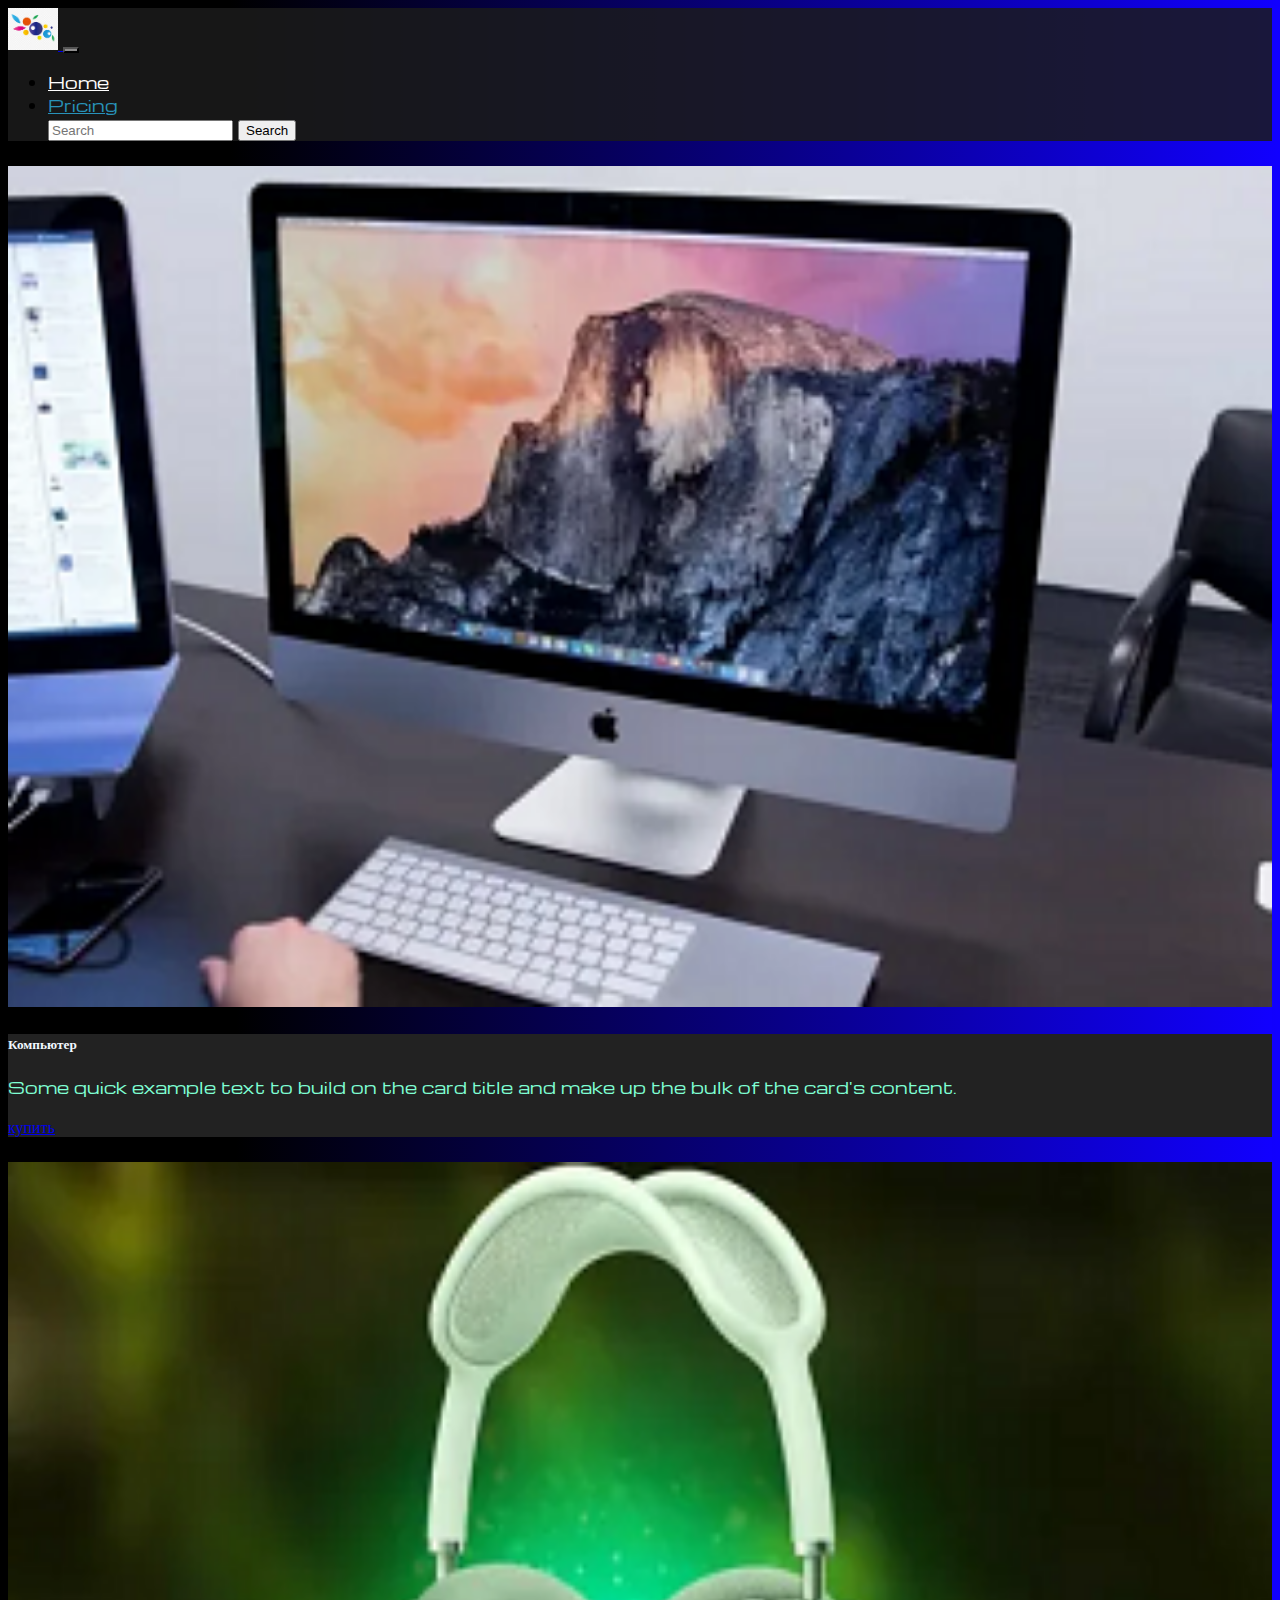
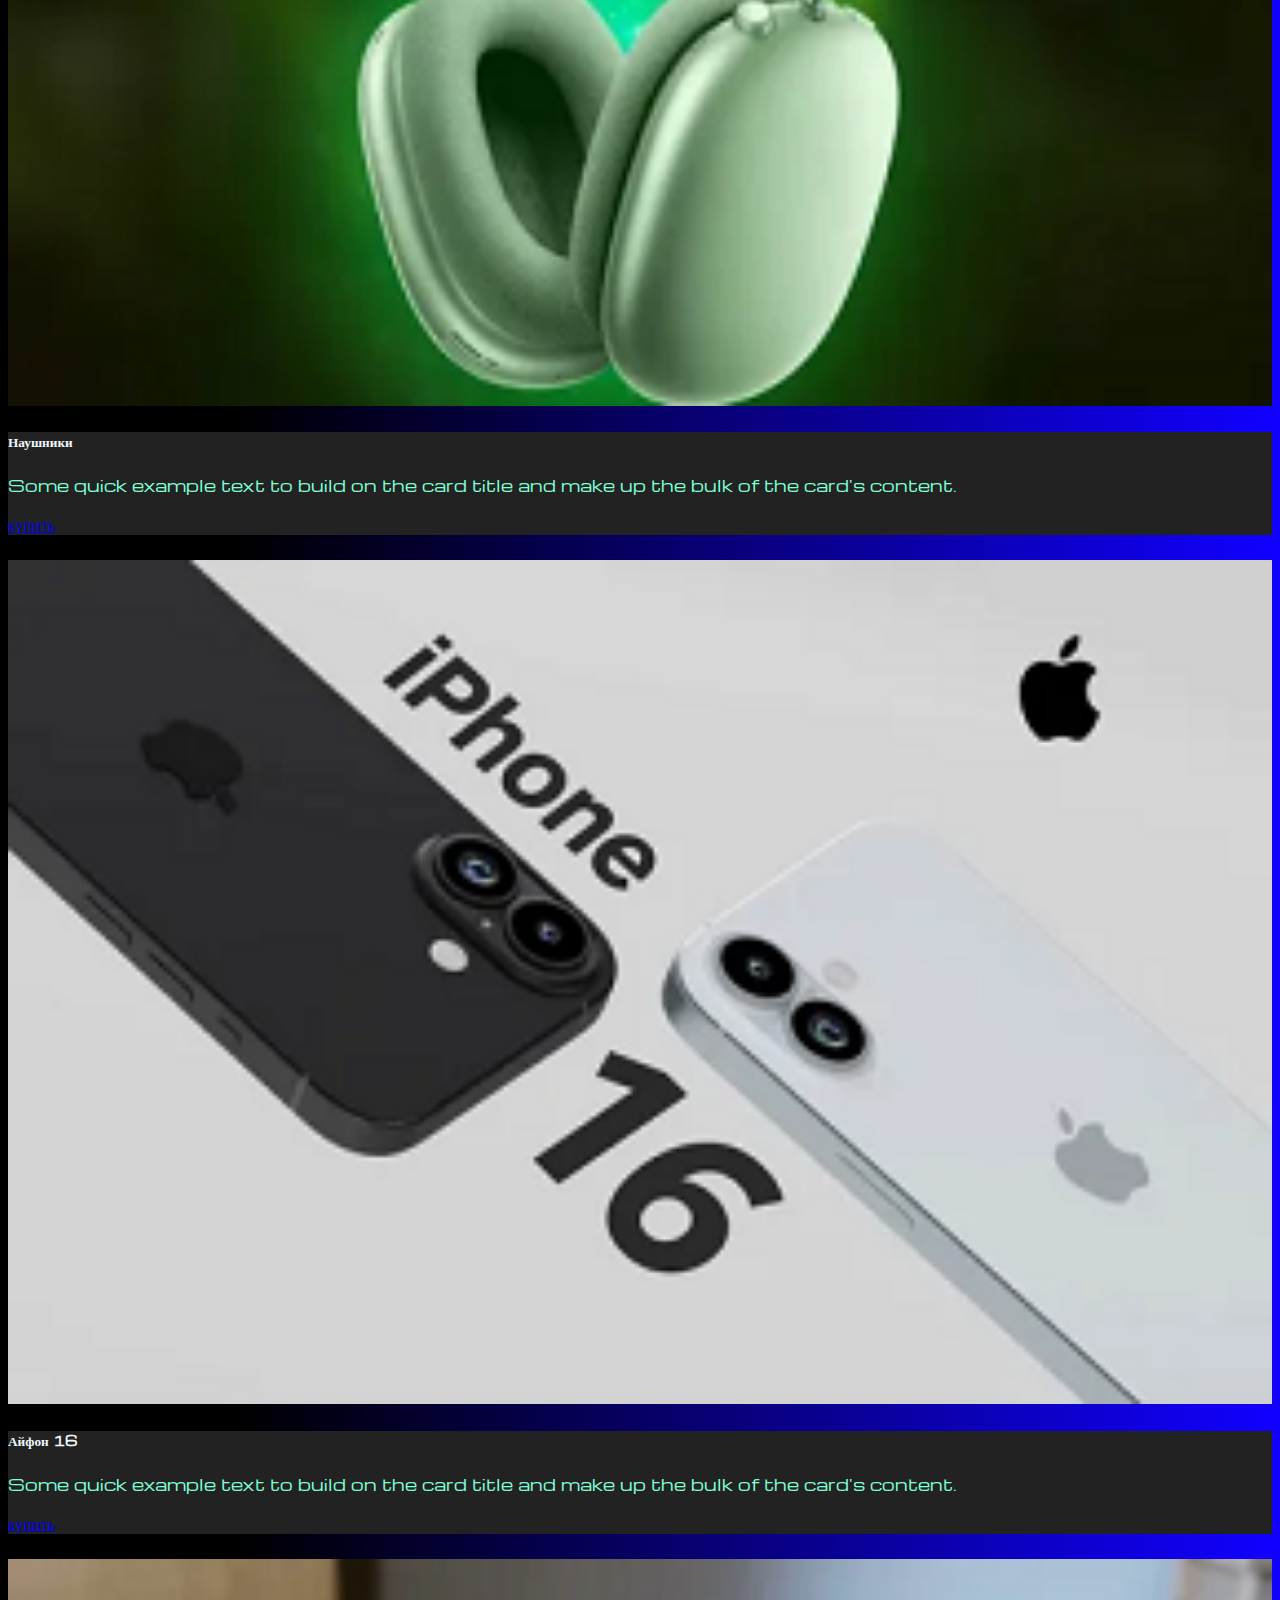
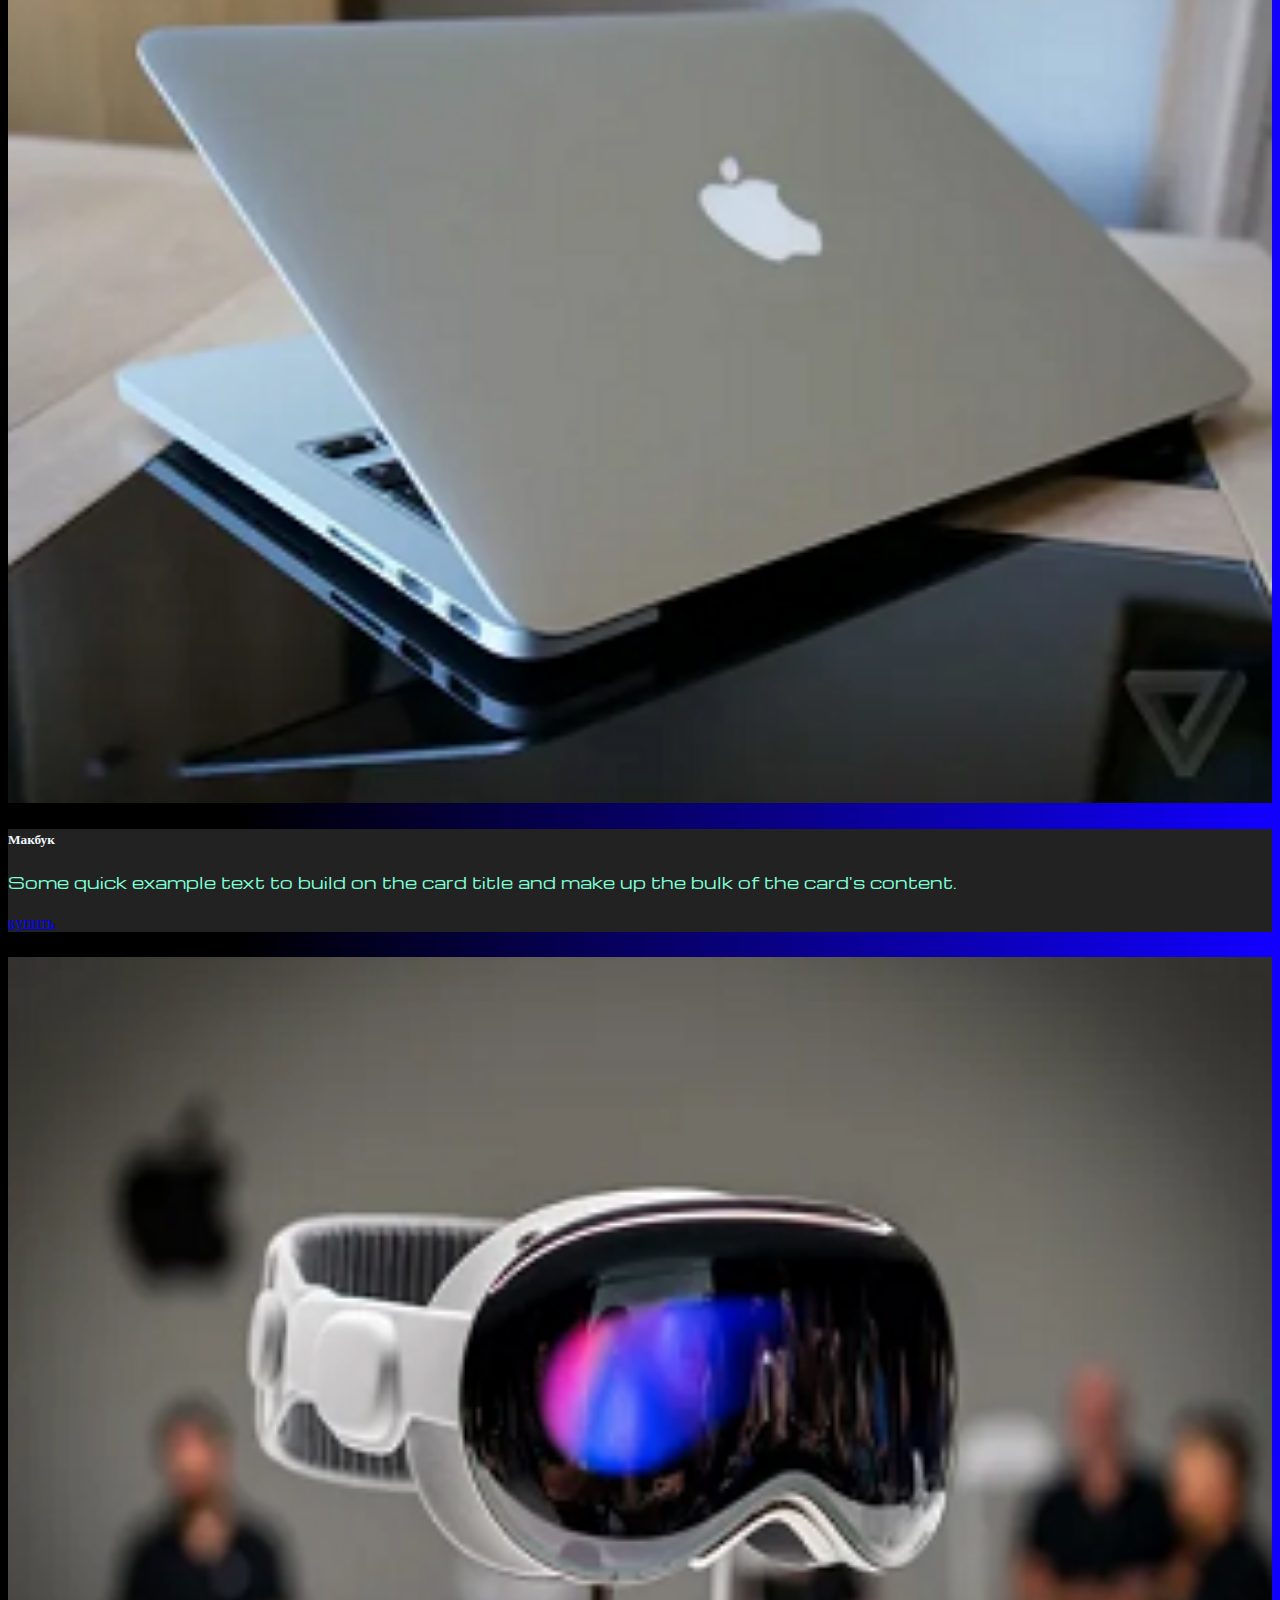
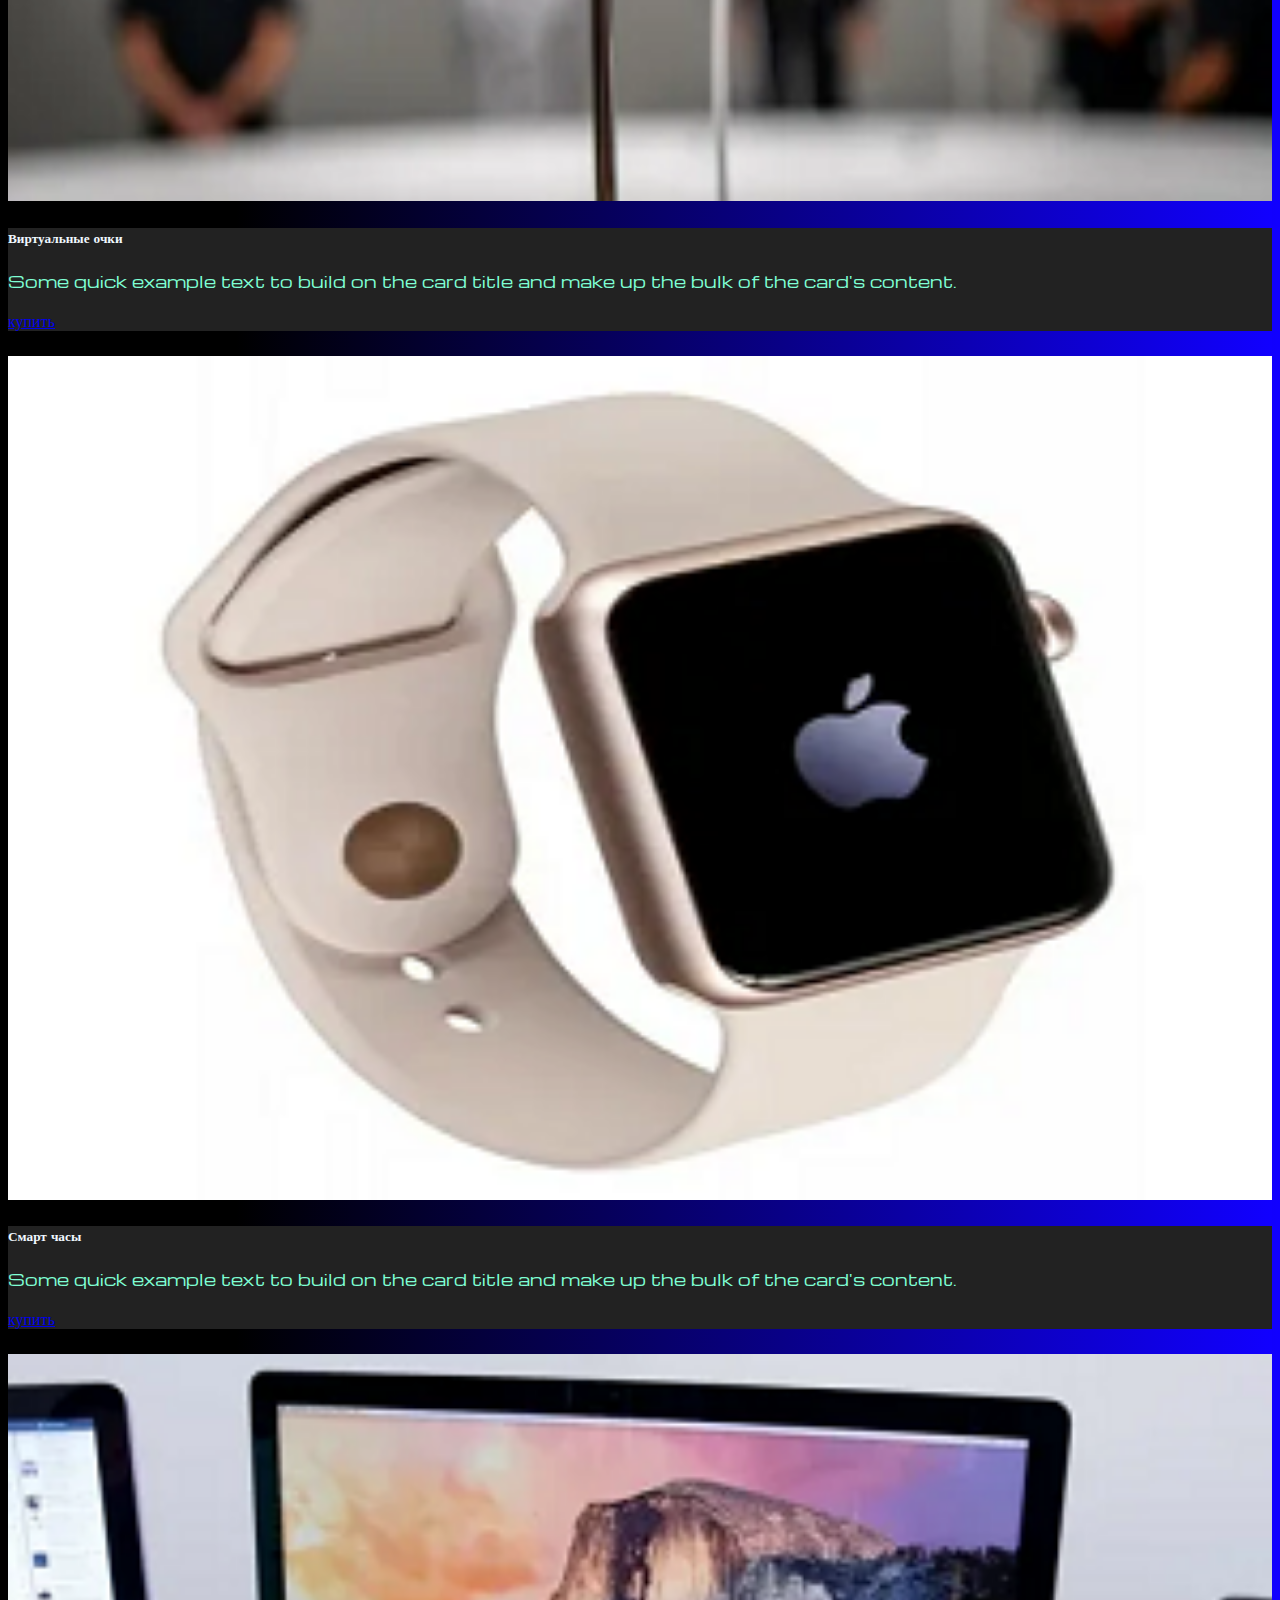
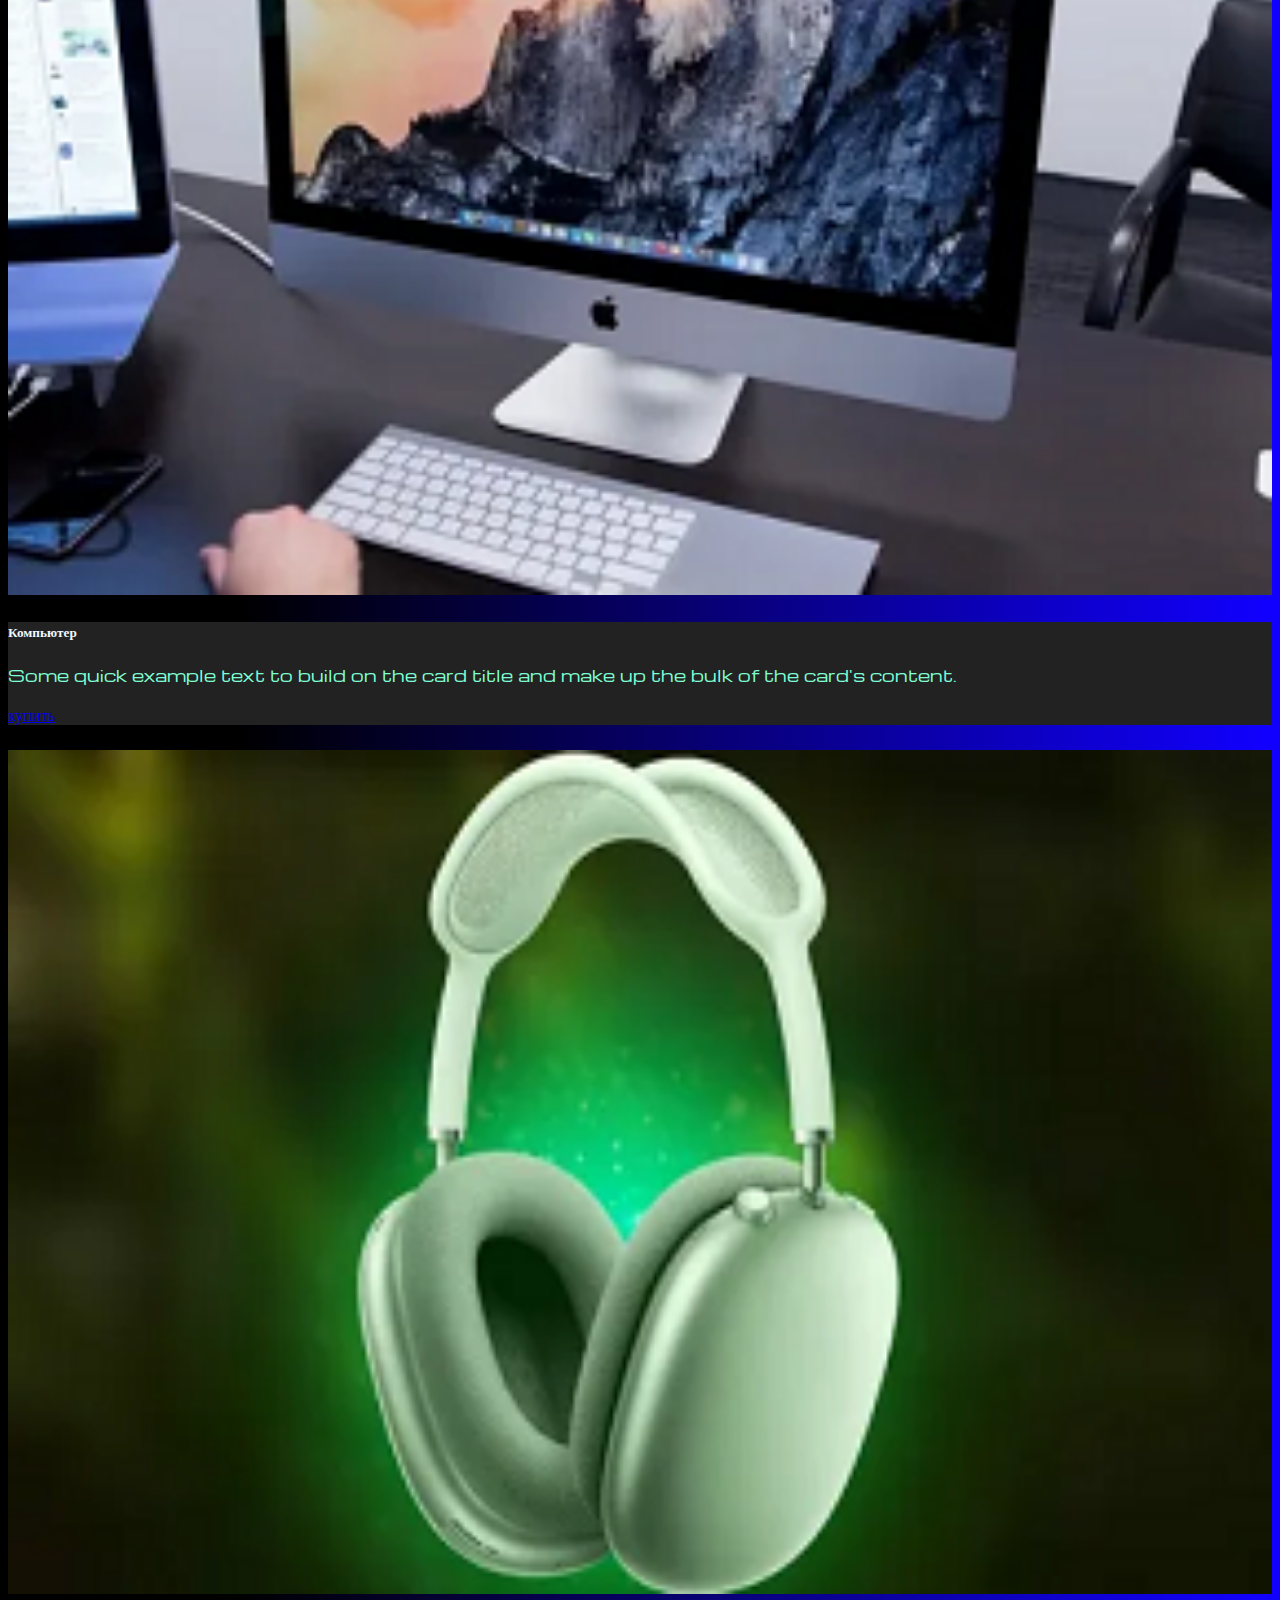
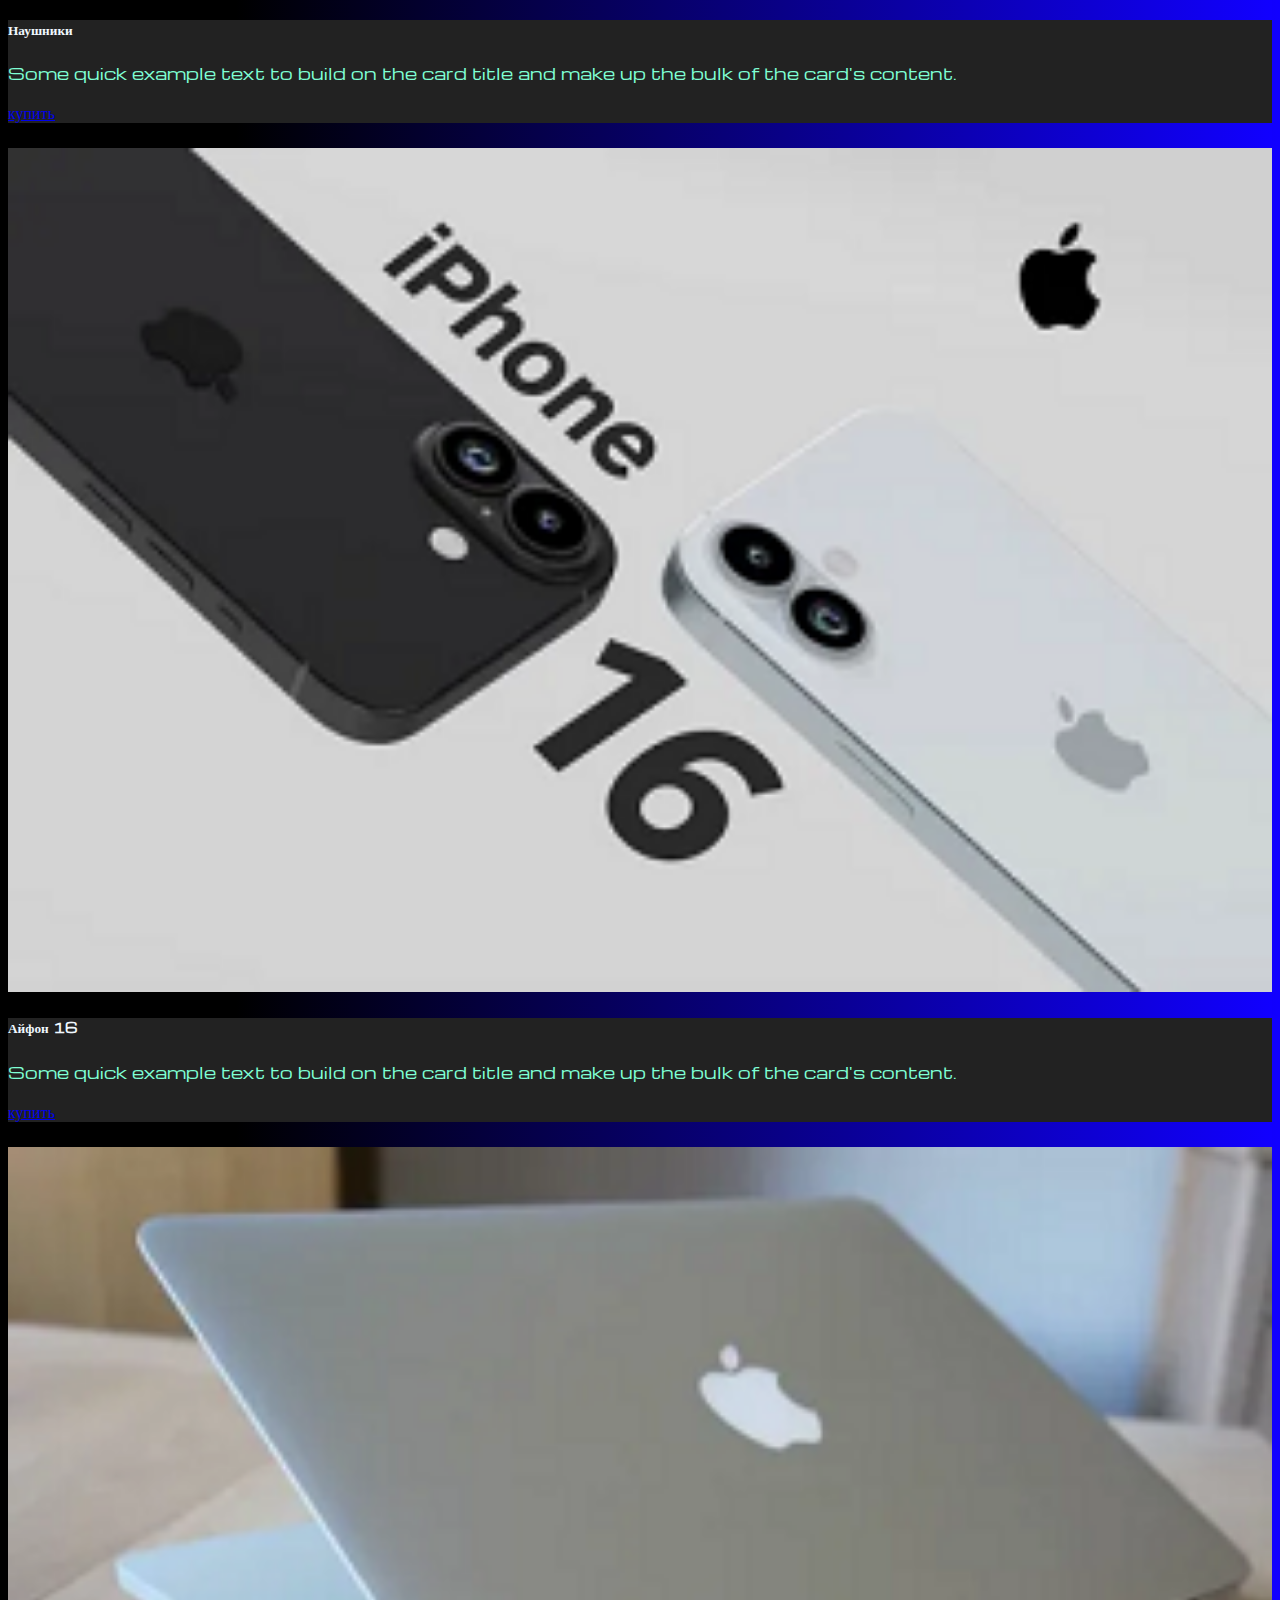
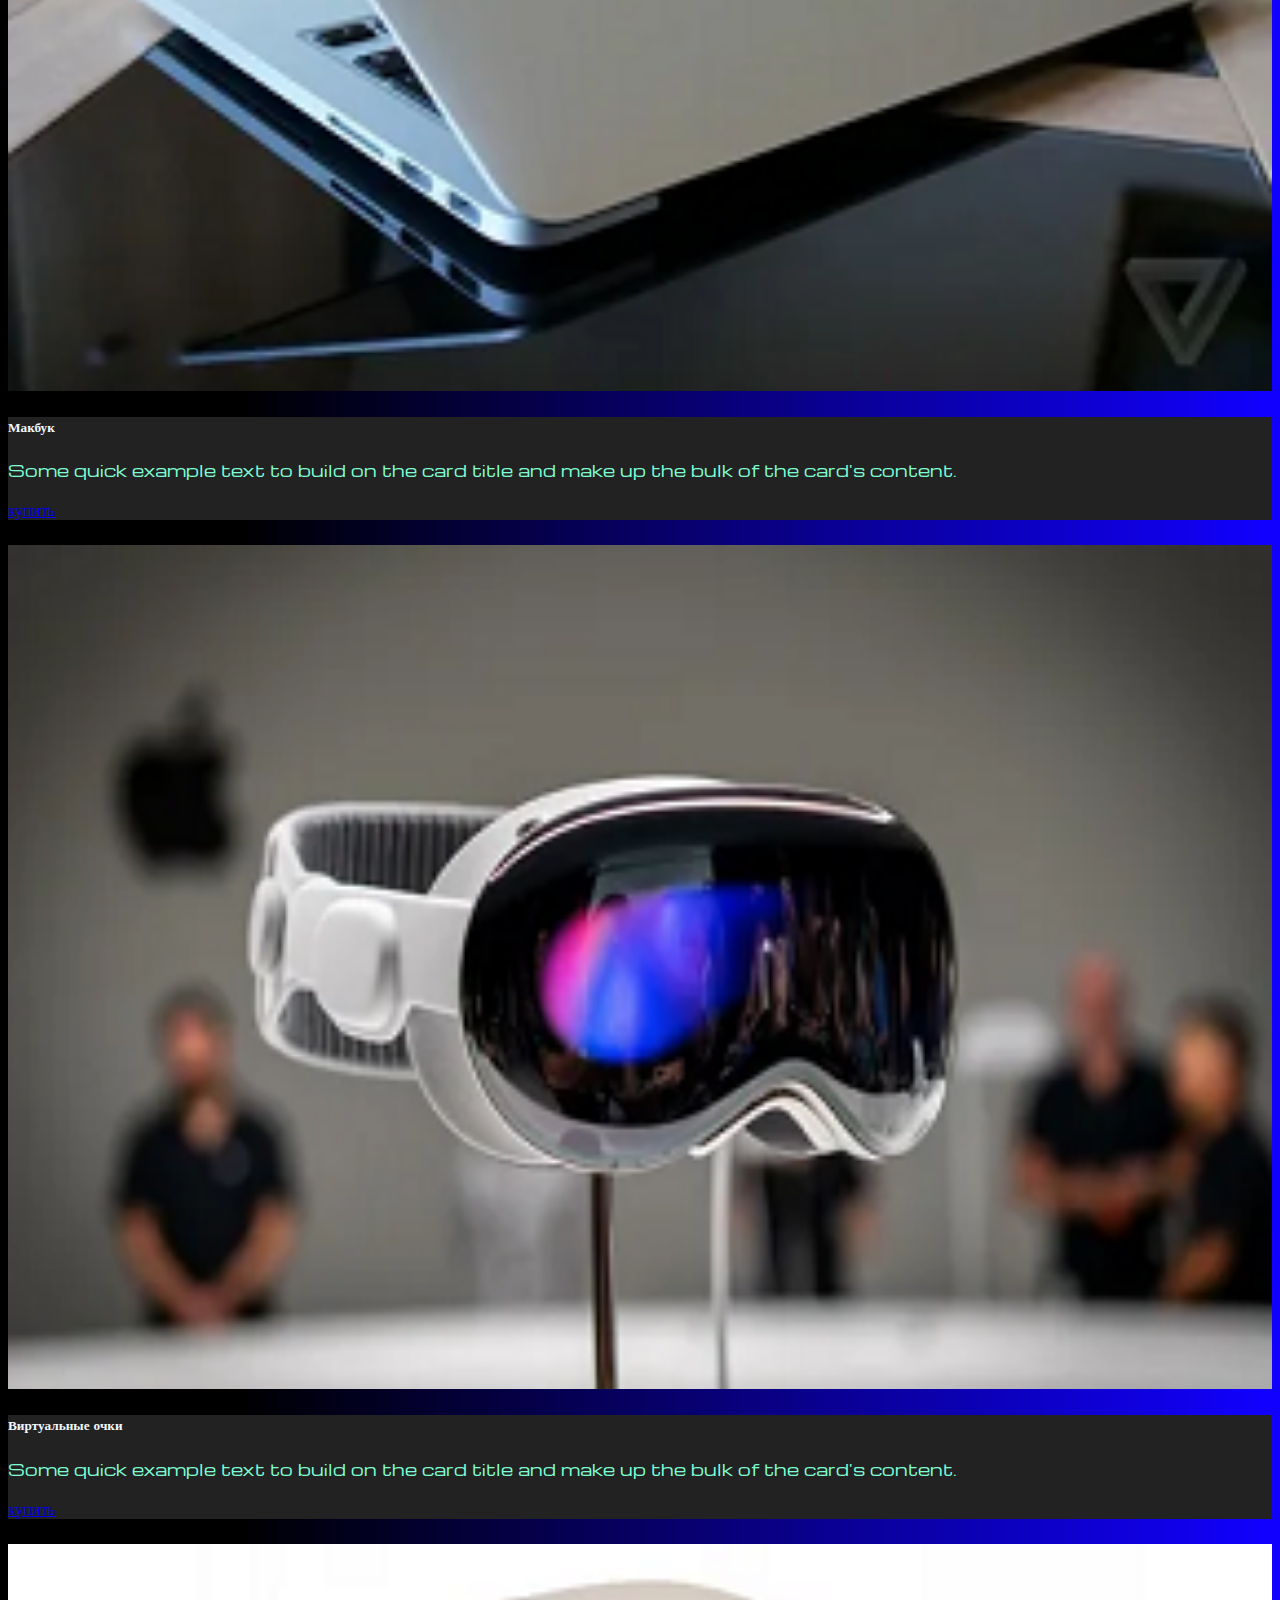
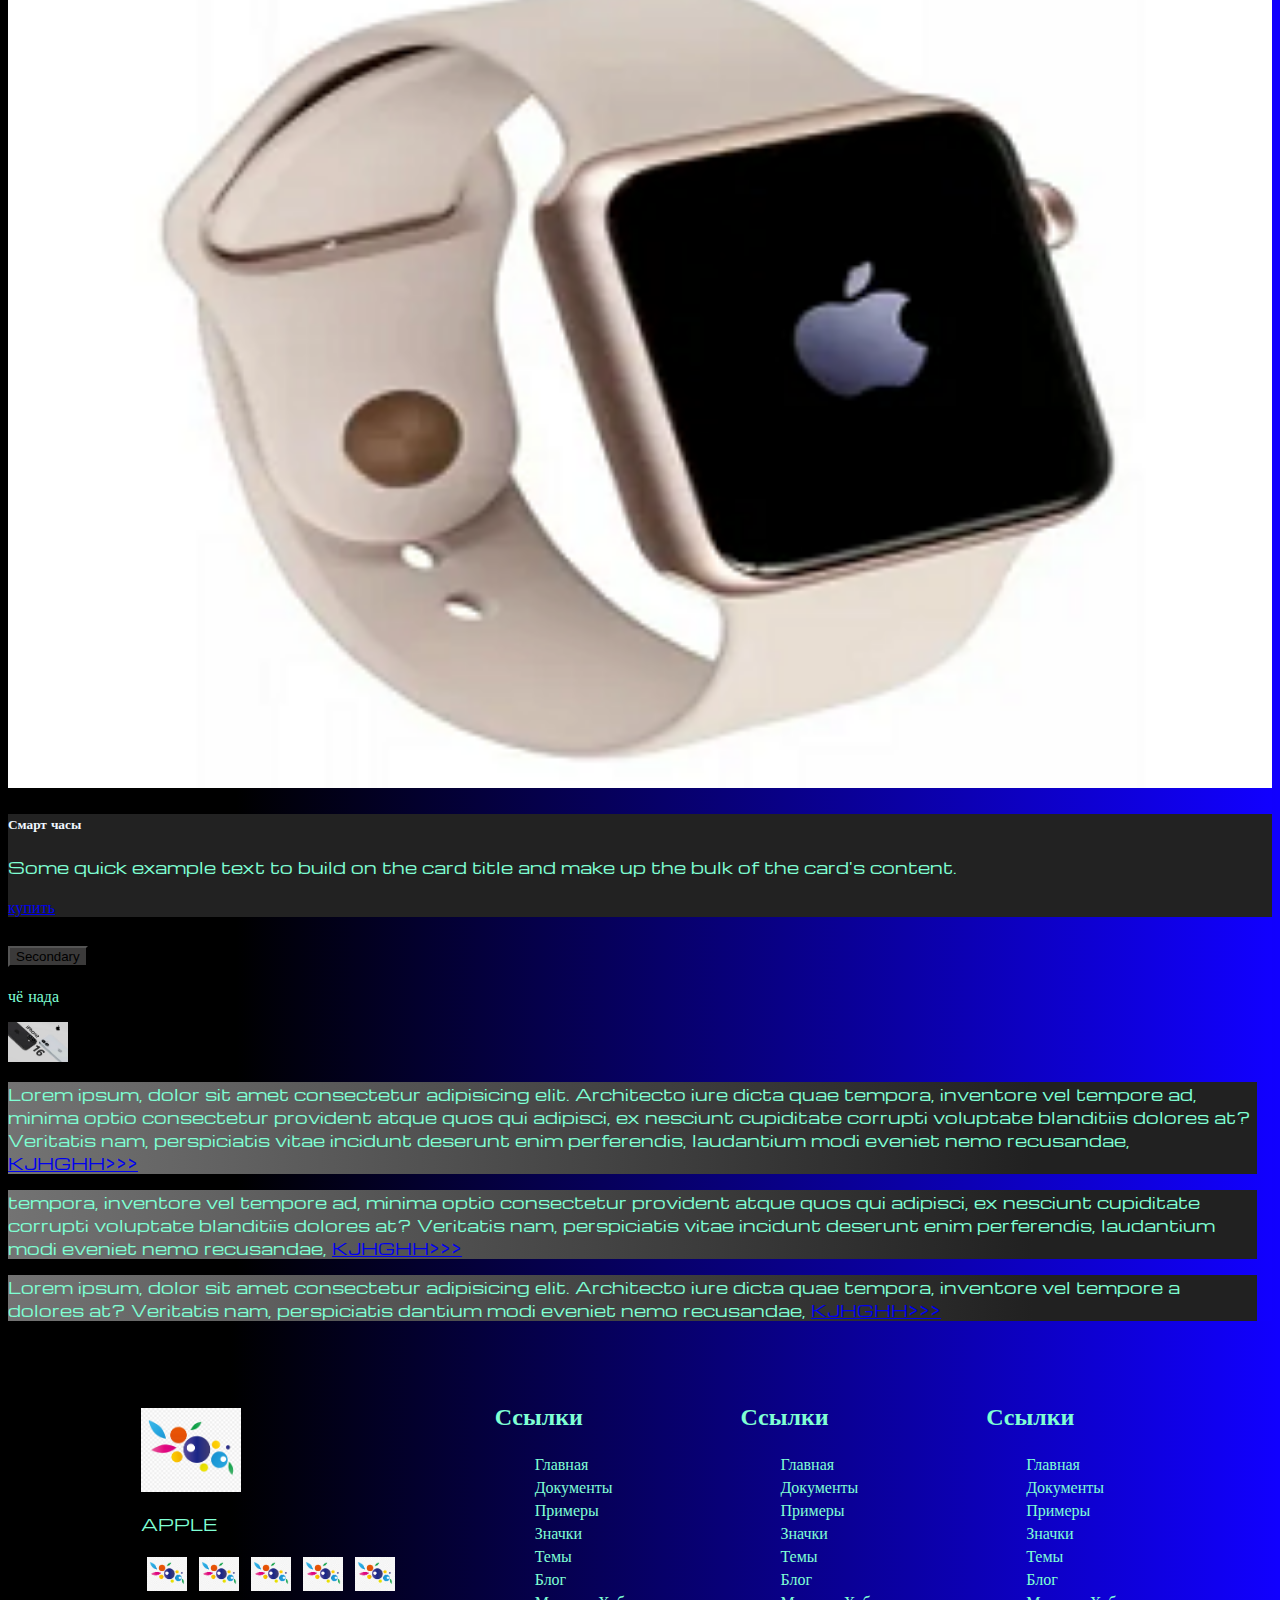
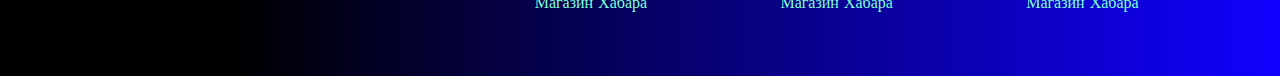
<file: index.html>
<!DOCTYPE html>
<html lang="en">

<head>
  <meta charset="UTF-8">
  <meta name="viewport" content="width=device-width, initial-scale=1.0">
  <link href="https://cdn.jsdelivr.net/npm/bootstrap@5.2.3/dist/css/bootstrap.min.css" rel="stylesheet"
    integrity="sha384-rbsA2VBKQhggwzxH7pPCaAqO46MgnOM80zW1RWuH61DGLwZJEdK2Kadq2F9CUG65" crossorigin="anonymous">
  <link rel="stylesheet" href="sours/styles/style.css">

  <link rel="apple-touch-icon" sizes="180x180" href="/apple-touch-icon.png">
<link rel="icon" type="image/png" sizes="32x32" href="/favicon-32x32.png">
<link rel="icon" type="image/png" sizes="16x16" href="/favicon-16x16.png">
<link rel="manifest" href="/site.webmanifest">

  <title>Document</title>
</head>

<body>
  <header>
    <nav class="navbar navbar-expand-lg">
      <div class="container-fluid">
        <a class="navbar-brand" href="/"> <img src="sours/fils/i.webp" alt="...." width="50"> </a>
        <button class="navbar-toggler" type="button" data-bs-toggle="collapse" data-bs-target="#navbarNav"
          aria-controls="navbarNav" aria-expanded="false" aria-label="Toggle navigation">
          <span class="navbar-toggler-icon"></span>
        </button>
        <div class="collapse navbar-collapse" id="navbarNav">
          
          <ul class="navbar-nav">

            <li class="nav-item">
              <a class="nav-link active" aria-current="page" href="/">Home</a>
            </li>

            <li class="nav-item">
              <a class="nav-link" href="pricing.html">Pricing</a>
            </li>
            
            <form class="d-flex" role="search">
              <input class="form-control me-2" type="search" placeholder="Search" aria-label="Search">
              <button class="btn btn-outline-success" type="submit">Search</button>
            </form>
            

          </ul>
        </div>
      </div>
    </nav>
  </header>


  <section>
    <div class="container-fluid cont-font">
      <div class="row">
        <div class="col-lg-1 col-md-1 col-sm-1">
        </div>

        <div class="col-lg-8 col-md-8 col-sm-8">

          <div class="row">

            <div class="col-lg-4 col-md-6 col-sm-6">
              <div class="card">
                <img src="sours/img/iuh.png" class="card-img-top" alt="...">
                <div class="card-body">
                  <h5 class="card-title">Компьютер</h5>
                  <p class="card-text">Some quick example text to build on the card title and make up the bulk of the
                    card's content.</p>
                  <a href="#" class="btn btn-primary">купить</a>
                </div>
              </div>
            </div>


            <div class="col-lg-4 col-md-6 col-sm-6">
              <div class="card">
                <img src="sours/img/airpots.png" class="card-img-top" alt="...">
                <div class="card-body">
                  <h5 class="card-title">Наушники</h5>
                  <p class="card-text">Some quick example text to build on the card title and make up the bulk of the
                    card's content.</p>
                  <a href="#" class="btn btn-primary">купить</a>
                </div>
              </div>
            </div>


            <div class="col-lg-4 col-md-6 col-sm-6">
              <div class="card">
                <img src="sours/img/iphon.png" class="card-img-top" alt="...">
                <div class="card-body">
                  <h5 class="card-title">Айфон 16</h5>
                  <p class="card-text">Some quick example text to build on the card title and make up the bulk of the
                    card's content.</p>
                  <a href="#" class="btn btn-primary">купить</a>
                </div>
              </div>
            </div>

            <div class="col-lg-4 col-md-6 col-sm-6">
              <div class="card">
                <img src="sours/img/macbuc.png" class="card-img-top" alt="...">
                <div class="card-body">
                  <h5 class="card-title">Макбук</h5>
                  <p class="card-text">Some quick example text to build on the card title and make up the bulk of the
                    card's content.</p>
                  <a href="#" class="btn btn-primary">купить</a>
                </div>
              </div>
            </div>


            <div class="col-lg-4 col-md-6 col-sm-6">
              <div class="card">
                <img src="sours/img/vishin.png" class="card-img-top" alt="...">
                <div class="card-body">
                  <h5 class="card-title">Виртуальные очки</h5>
                  <p class="card-text">Some quick example text to build on the card title and make up the bulk of the
                    card's content.</p>
                  <a href="#" class="btn btn-primary">купить</a>
                </div>
              </div>
            </div>


            <div class="col-lg-4 col-md-6 col-sm-6">
              <div class="card">
                <img src="sours/img/wathc.png" class="card-img-top" alt="...">
                <div class="card-body">
                  <h5 class="card-title">Смарт часы</h5>
                  <p class="card-text">Some quick example text to build on the card title and make up the bulk of the
                    card's content.</p>
                  <a href="#" class="btn btn-primary">купить</a>
                </div>
              </div>
            </div>

            <div class="col-lg-4 col-md-6 col-sm-6">
              <div class="card">
                <img src="sours/img/iuh.png" class="card-img-top" alt="...">
                <div class="card-body">
                  <h5 class="card-title">Компьютер</h5>
                  <p class="card-text">Some quick example text to build on the card title and make up the bulk of the
                    card's content.</p>
                  <a href="#" class="btn btn-primary">купить</a>
                </div>
              </div>
            </div>


            <div class="col-lg-4 col-md-6 col-sm-6">
              <div class="card">
                <img src="sours/img/airpots.png" class="card-img-top" alt="...">
                <div class="card-body">
                  <h5 class="card-title">Наушники</h5>
                  <p class="card-text">Some quick example text to build on the card title and make up the bulk of the
                    card's content.</p>
                  <a href="#" class="btn btn-primary">купить</a>
                </div>
              </div>
            </div>


            <div class="col-lg-4 col-md-6 col-sm-6">
              <div class="card">
                <img src="sours/img/iphon.png" class="card-img-top" alt="...">
                <div class="card-body">
                  <h5 class="card-title">Айфон 16</h5>
                  <p class="card-text">Some quick example text to build on the card title and make up the bulk of the
                    card's content.</p>
                  <a href="#" class="btn btn-primary">купить</a>
                </div>
              </div>
            </div>

            <div class="col-lg-4 col-md-6 col-sm-6">
              <div class="card">
                <img src="sours/img/macbuc.png" class="card-img-top" alt="...">
                <div class="card-body">
                  <h5 class="card-title">Макбук</h5>
                  <p class="card-text">Some quick example text to build on the card title and make up the bulk of the
                    card's content.</p>
                  <a href="#" class="btn btn-primary">купить</a>
                </div>
              </div>
            </div>


            <div class="col-lg-4 col-md-6 col-sm-6">
              <div class="card">
                <img src="sours/img/vishin.png" class="card-img-top" alt="...">
                <div class="card-body">
                  <h5 class="card-title">Виртуальные очки</h5>
                  <p class="card-text">Some quick example text to build on the card title and make up the bulk of the
                    card's content.</p>
                  <a href="#" class="btn btn-primary">купить</a>
                </div>
              </div>
            </div>


            <div class="col-lg-4 col-md-6 col-sm-6">
              <div class="card">
                <img src="sours/img/wathc.png" class="card-img-top" alt="...">
                <div class="card-body">
                  <h5 class="card-title">Смарт часы</h5>
                  <p class="card-text">Some quick example text to build on the card title and make up the bulk of the
                    card's content.</p>
                  <a href="#" class="btn btn-primary">купить</a>
                </div>
              </div>

            </div>
          </div>

          <div class="col-lg-12 col-md-12 text-center mt-4">
            <button type="button" class="btn btn-outline-secondary btn-lg my-4">Secondary</button>          
            </div>
              
              <div class="col-lg-12 col-md-12 text-center mt-4">
                <p>чё нада</p>
                </div>
  
              <div class="col-lg-12 col-md-12 text-center">
                <img  class="call-anim" src="sours/img/iphon.png" width="60px">
              </div>

        </div>

        <div class="col-lg-3 col-md-3 col-sm-3">
          <div class="row">
            <div class="col-lg-11 sidebar my-4">
              <p>Lorem ipsum, dolor sit amet
                consectetur adipisicing elit.
                Architecto iure dicta quae
                tempora, inventore vel tempore ad,
                minima optio consectetur provident
                atque quos qui adipisci, ex nesciunt
                cupiditate corrupti voluptate blanditiis
                dolores at? Veritatis nam, perspiciatis
                vitae incidunt deserunt enim perferendis,
                laudantium modi eveniet nemo recusandae,
                <a href="#">KJHGHH>>></a>
              </p>
            </div>

            <div class="col-lg-11 sidebar my-4">
              <p>tempora, inventore vel tempore ad,
                minima optio consectetur provident
                atque quos qui adipisci, ex nesciunt
                cupiditate corrupti voluptate blanditiis
                dolores at? Veritatis nam, perspiciatis
                vitae incidunt deserunt enim perferendis,
                laudantium modi eveniet nemo recusandae,
                <a href="#">KJHGHH>>></a>
              </p>
            </div>

            <div class="col-lg-11 sidebar my-4">
              <p>Lorem ipsum, dolor sit amet
                consectetur adipisicing elit.
                Architecto iure dicta quae
                tempora, inventore vel tempore a
                dolores at? Veritatis nam, perspiciatis
                dantium modi eveniet nemo recusandae,
                <a href="#">KJHGHH>>></a>
              </p>
            </div>
          </div>
        </div>
      </div>
    </div>


  </section>


  <footer>
    <div class="foot-cont">
      <div class="photot">
        <img src="sours/fils/i.webp" width="100px">
        <p>APPLE</p>
        <div class="socset">
          <img src="sours/fils/i.webp" width="40px">
          <img src="sours/fils/i.webp" width="40px">
          <img src="sours/fils/i.webp" width="40px">
          <img src="sours/fils/i.webp" width="40px">
          <img src="sours/fils/i.webp" width="40px">
        </div>
      </div>

    <div>
    <h2>Ссылки</h2>
    <ul>
        <li>Главная</li>
        <li>Документы</li>
        <li>Примеры</li>
        <li>Значки</li>
        <li>Темы</li>
        <li>Блог</li>
        <li>Магазин Хабара</li>
    </ul>
  </div>
  <div>
    <h2>Ссылки</h2>
    <ul>
      <li>Главная</li>
      <li>Документы</li>
      <li>Примеры</li>
      <li>Значки</li>
      <li>Темы</li>
      <li>Блог</li>
      <li>Магазин Хабара</li>
  </ul>
  </div>
  <div>
    <h2>Ссылки</h2>
  <ul>
    <li>Главная</li>
    <li>Документы</li>
    <li>Примеры</li>
    <li>Значки</li>
    <li>Темы</li>
    <li>Блог</li>
    <li>Магазин Хабара</li>
  </ul>
 </div>
  </div>
  </footer>


  <script src="https://cdn.jsdelivr.net/npm/bootstrap@5.2.3/dist/js/bootstrap.bundle.min.js"
    integrity="sha384-kenU1KFdBIe4zVF0s0G1M5b4hcpxyD9F7jL+jjXkk+Q2h455rYXK/7HAuoJl+0I4"
    crossorigin="anonymous"></script>
</body>

</html>
</file>
<file: sours/styles/style.css>
@import url(https://fonts.googleapis.com/css?family=Michroma&display=swap);

body{
    font-family: Michroma;
    background: linear-gradient(270deg, #1100ff 0%, #000000 82%);
}

p{
    color:aquamarine;
}

.navbar{
    background-color: rgba(27, 27, 27, 0.86);
}


.navbar-nav .nav-link.active{
    color:rgb(255, 255, 255);
}

.nav-link{
    color:rgb(40, 146, 185);
}

.navbar-toggler{
    background-color: rgb(143, 142, 142);
}


.card{
    margin-top: 25px;
    margin-bottom: 25px;
    border: none;
}

.card-title{
    color:aliceblue;
   
}


.card-body{
    background-color: #222222;
}

.card img{
    width: 100%;
}

/* .col-lg-1{
    background-color: rgb(0, 0, 0);
} */

/* .col-lg-3{
    background-color: rgb(0, 0, 0);
} */

/* .col-lg-8{
    
} */

.sidebar{
    color: aqua; background: 
    linear-gradient(90deg, #737373 0%, #212121 82%);  
    margin-right:15px;
}

.cont-font{
    background: linear-gradient(270deg, #1100ff 0%, #000000 82%);
}

.carousel{
    margin-top: 30px;

}

.slide-text{
    color:aquamarine;
    margin:auto auto;
}

@media (max-width:755px){
    .carousel-indic{
        display:none ;
    }
}

.foot-cont{
    color:aquamarine;
    padding: 40px;
    /* background-color: #737373; */
    justify-content: space-evenly ;
    display: flex;
}

.foot-cont li{
    list-style: none;
}

@media(max-width:480px){
    .foot-cont{
        display: block;
    }
}

.photot{
    display:block;
    align-content: center;
}

.socset{
    display: flex;
}

.socset img{
    margin:6px;
}

.btn-outline-secondary{
    background-color: #c5c2c24c;
}

.call-anim{
    animation: myAnim 3s cubic-bezier(0.55, 0, 1, 0.45) 0s infinite normal forwards;
}

@keyframes myAnim {
    0%,
    100% {
    transform: translateX(0%);
    transform-origin: 50% 50%;
    }
   
    15% {
    transform: translateX(-30px) rotate(6deg);
    }
   
    30% {
    transform: translateX(15px) rotate(-6deg);
    }
   
    45% {
    transform: translateX(-15px) rotate(3.6deg);
    }
   
    60% {
    transform: translateX(9px) rotate(-2.4deg);
    }
   
    75% {
    transform: translateX(-6px) rotate(1.2deg);
    }
   }
</file>
